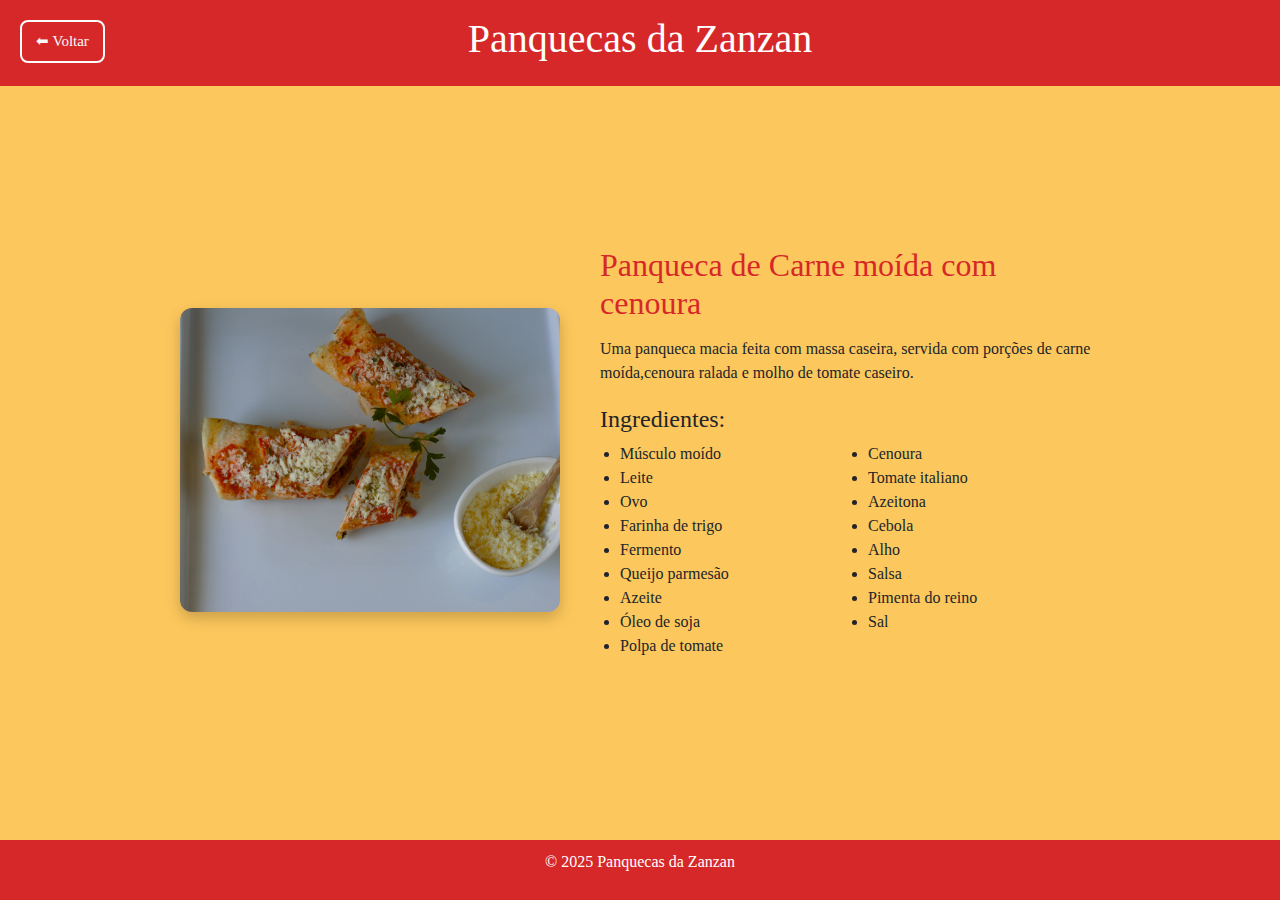
<file: p1.html>
<!DOCTYPE html>
<html lang="pt-br">
<head>
  <meta charset="UTF-8" />
  <meta name="viewport" content="width=device-width, initial-scale=1" />
  <title>Panauqeca de Presunto com Queijo</title>
  <link href="https://cdn.jsdelivr.net/npm/bootstrap@5.3.2/dist/css/bootstrap.min.css" rel="stylesheet" />
  <style>
    body {
      background-color: #fcc75c; /* Fundo amarelo suave */
      font-family: 'Georgia', serif;
      margin: 0; /* sem espaçamento extra */
    }

    /* 🔘 Botão voltar estilizado */
    .back-btn {
      position: fixed;
      top: 20px;
      left: 20px;
      z-index: 1100; /* acima do header */
      
      background-color: transparent;
      color: #fafafa;
      border: 2px solid #fdfcfc;
      padding: 8px 14px;
      border-radius: 8px;
      
      font-size: 15px;
      font-weight: 500;
      text-decoration: none;
      cursor: pointer;
      
      transition: all 0.3s ease;
    }

    .back-btn:hover {
      background-color: #fff;
      color: black;
      transform: translateY(-2px);
    }

    /* 🔝 Header fixo no topo */
    header {
      background-color: #d62828;
      color: white;
      padding: 15px 0;
      text-align: center;
      position: fixed;
      top: 0;
      width: 100%;
      left: 0;
      z-index: 1000;
    }

    /* Footer fixo no rodapé */
    footer {
      background-color: #d62828;
      color: white;
      text-align: center;
      padding: 10px 0;
      position: fixed;
      bottom: 0;
      width: 100%;
      left: 0;
      z-index: 1000;
    }

    /* Conteúdo central com grid */
    .conteudo {
      display: flex;
      align-items: center;
      justify-content: center;
      min-height: 100vh; /* ocupa a tela toda */
      padding: 80px 20px 60px; /* espaço só para não sobrepor header/footer */
      box-sizing: border-box;
    }

    .conteudo img {
      width: 100%;
      max-width: 380px;
      border-radius: 12px;
      box-shadow: 0 6px 15px rgba(0,0,0,0.2);
      margin-right: 40px;
    }

    .texto {
      max-width: 500px;
    }

    .texto h2 {
      color: #d62828;
      margin-bottom: 15px;
    }

    .texto p {
      margin-bottom: 20px;
    }

    .texto ul {
      padding-left: 20px;
    }

    /* 📱 Responsivo: imagem em cima e texto embaixo */
    @media (max-width: 768px) {
      .conteudo {
        flex-direction: column;
        padding: 100px 20px 80px;
        text-align: center;
      }
      .conteudo img {
        margin: 0 0 20px;
      }
      .texto {
        max-width: 100%;
      }
    }
  </style>
</head>
<body>
  <!-- Header fixo -->
  <header>
    <h1> Panquecas da Zanzan</h1>
  </header>

  <!-- 🔘 Botão voltar -->
  <a href="index.html" class="back-btn">⬅ Voltar</a>

  <!-- Conteúdo principal -->
  <div class="conteudo">
    <img src="img/DSC_0597[1] - Copia.jpg" alt="Panqueca com banana e mel">
    <div class="texto">
      <h2>Panqueca de Carne moída com cenoura</h2>
      <p>Uma panqueca macia feita com massa caseira, servida com porções de carne moída,cenoura ralada e molho de tomate caseiro.</p>
      <h4>Ingredientes:</h4>

  <ul style="columns: 2; -webkit-columns: 2; -moz-columns: 2;">
  <li>Músculo moído</li>
  <li>Leite</li>
  <li>Ovo</li>
  <li>Farinha de trigo</li>
  <li>Fermento</li>
  <li>Queijo parmesão</li>
  <li>Azeite</li>
  <li>Óleo de soja</li>
  <li>Polpa de tomate</li>
  <li>Cenoura</li>
  <li>Tomate italiano</li>
  <li>Azeitona</li>
  <li>Cebola</li>
  <li>Alho</li>
  <li>Salsa</li>
  <li>Pimenta do reino</li>
  <li>Sal</li>
   </ul>

    </div>
  </div>

  <!-- Footer fixo -->
  <footer>
    <p>&copy; 2025 Panquecas da Zanzan</p>
  </footer>
</body>
</html>
</file>
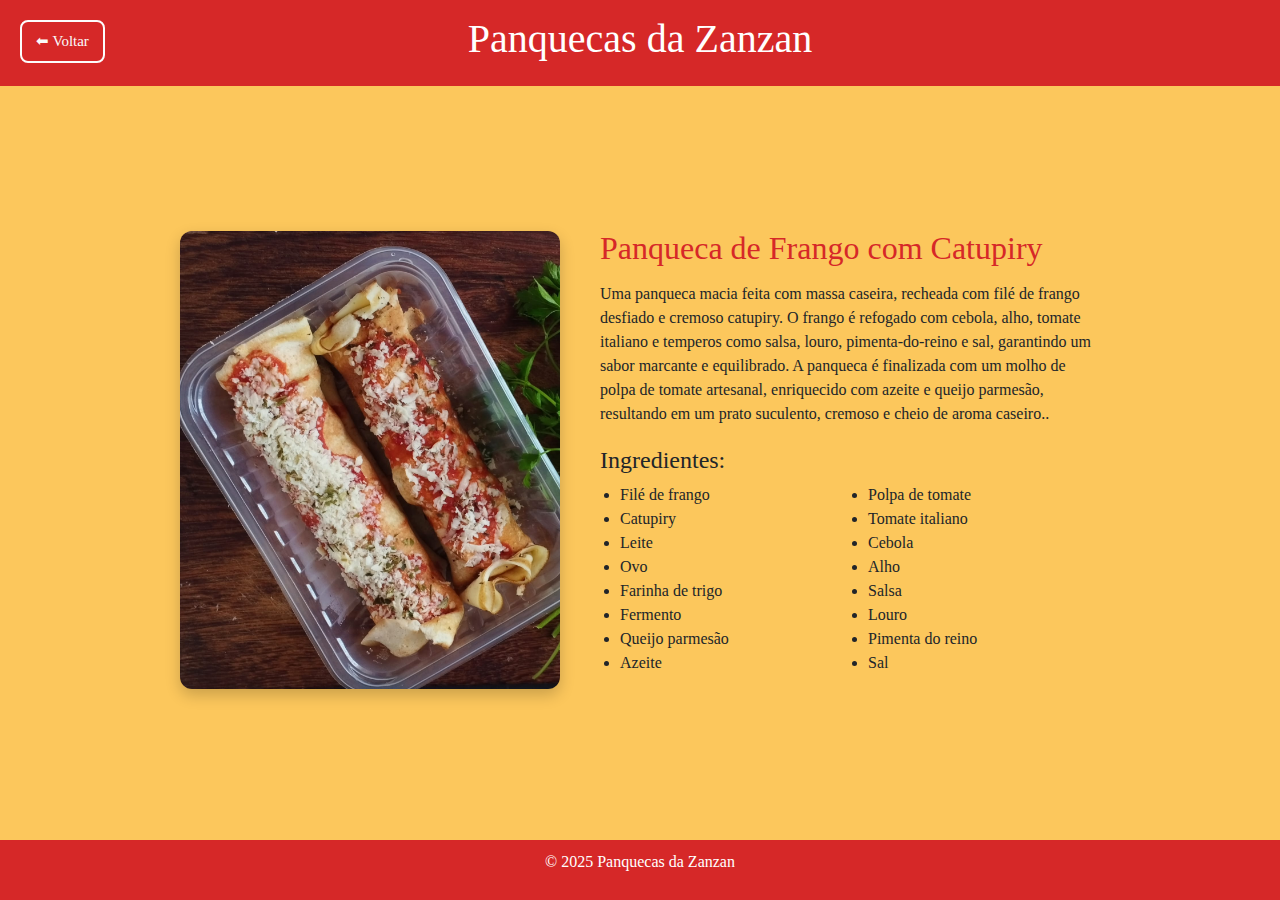
<file: p3.html>
<!DOCTYPE html>
<html lang="pt-br">
<head>
  <meta charset="UTF-8" />
  <meta name="viewport" content="width=device-width, initial-scale=1" />
  <title>Panqueca com banana e mel</title>
  <link href="https://cdn.jsdelivr.net/npm/bootstrap@5.3.2/dist/css/bootstrap.min.css" rel="stylesheet" />
  <style>
    body {
      background-color: #fcc75c; /* Fundo amarelo suave */
      font-family: 'Georgia', serif;
      margin: 0; /* sem espaçamento extra */
    }

    
    /* 🔘 Botão voltar estilizado */
    .back-btn {
      position: fixed;
      top: 20px;
      left: 20px;
      z-index: 1100; /* acima do header */
      
      background-color: transparent;
      color: #fafafa;
      border: 2px solid #fdfcfc;
      padding: 8px 14px;
      border-radius: 8px;
      
      font-size: 15px;
      font-weight: 500;
      text-decoration: none;
      cursor: pointer;
      
      transition: all 0.3s ease;
    }

    .back-btn:hover {
      background-color: #fff;
      color: black;
      transform: translateY(-2px);
    }


    /* 🔝 Header fixo no topo */
    header {
      background-color: #d62828;
      color: white;
      padding: 15px 0;
      text-align: center;
      position: fixed;
      top: 0;
      width: 100%;
      left: 0;
      z-index: 1000;
    }

    /* Footer fixo no rodapé */
    footer {
      background-color: #d62828;
      color: white;
      text-align: center;
      padding: 10px 0;
      position: fixed;
      bottom: 0;
      width: 100%;
      left: 0;
      z-index: 1000;
    }

    /* Conteúdo central com grid */
    .conteudo {
      display: flex;
      align-items: center;
      justify-content: center;
      min-height: 100vh; /* ocupa a tela toda */
      padding: 80px 20px 60px; /* espaço só para não sobrepor header/footer */
      box-sizing: border-box;
    }

    .conteudo img {
      width: 100%;
      max-width: 380px;
      border-radius: 12px;
      box-shadow: 0 6px 15px rgba(0,0,0,0.2);
      margin-right: 40px;
    }

    .texto {
      max-width: 500px;
    }

    .texto h2 {
      color: #d62828;
      margin-bottom: 15px;
    }

    .texto p {
      margin-bottom: 20px;
    }

    .texto ul {
      padding-left: 20px;
    }

    /* 📱 Responsivo: imagem em cima e texto embaixo */
    @media (max-width: 768px) {
      .conteudo {
        flex-direction: column;
        padding: 100px 20px 80px;
        text-align: center;
      }
      .conteudo img {
        margin: 0 0 20px;
      }
      .texto {
        max-width: 100%;
      }
    }
  </style>
</head>
<body>
  <!-- Header fixo -->
  <header>
    <h1> Panquecas da Zanzan</h1>
  </header>
  
  <!-- 🔘 Botão voltar -->
  <a href="index.html" class="back-btn">⬅ Voltar</a>

  <!-- Conteúdo principal -->
  <div class="conteudo">
    <img src="img/Imagem do WhatsApp de 2025-09-13 à(s) 11.27.12_b5192a0e.jpg" alt="Panqueca com banana e mel">
    <div class="texto">
      <h2>Panqueca de Frango com Catupiry</h2>
      <p>Uma panqueca macia feita com massa caseira, recheada com filé de frango desfiado e cremoso catupiry.
         O frango é refogado com cebola, alho, tomate italiano e temperos como salsa, louro, pimenta-do-reino e sal,
          garantindo um sabor marcante e equilibrado. A panqueca é finalizada com um molho de polpa de tomate artesanal,
           enriquecido com azeite e queijo parmesão,
         resultando em um prato suculento, cremoso e cheio de aroma caseiro..</p>
      <h4>Ingredientes:</h4>
  <ul style="columns: 2; -webkit-columns: 2; -moz-columns: 2;">
  <li>Filé de frango</li>
  <li>Catupiry</li>
  <li>Leite</li>
  <li>Ovo</li>
  <li>Farinha de trigo</li>
  <li>Fermento</li>
  <li>Queijo parmesão</li>
  <li>Azeite</li>
  <li>Polpa de tomate</li>
  <li>Tomate italiano</li>
  <li>Cebola</li>
  <li>Alho</li>
  <li>Salsa</li>
  <li>Louro</li>
  <li>Pimenta do reino</li>
  <li>Sal</li>
   </ul>

    </div>
  </div>

  <!-- Footer fixo -->
  <footer>
    <p>&copy; 2025 Panquecas da Zanzan</p>
  </footer>
</body>
</html>
</file>
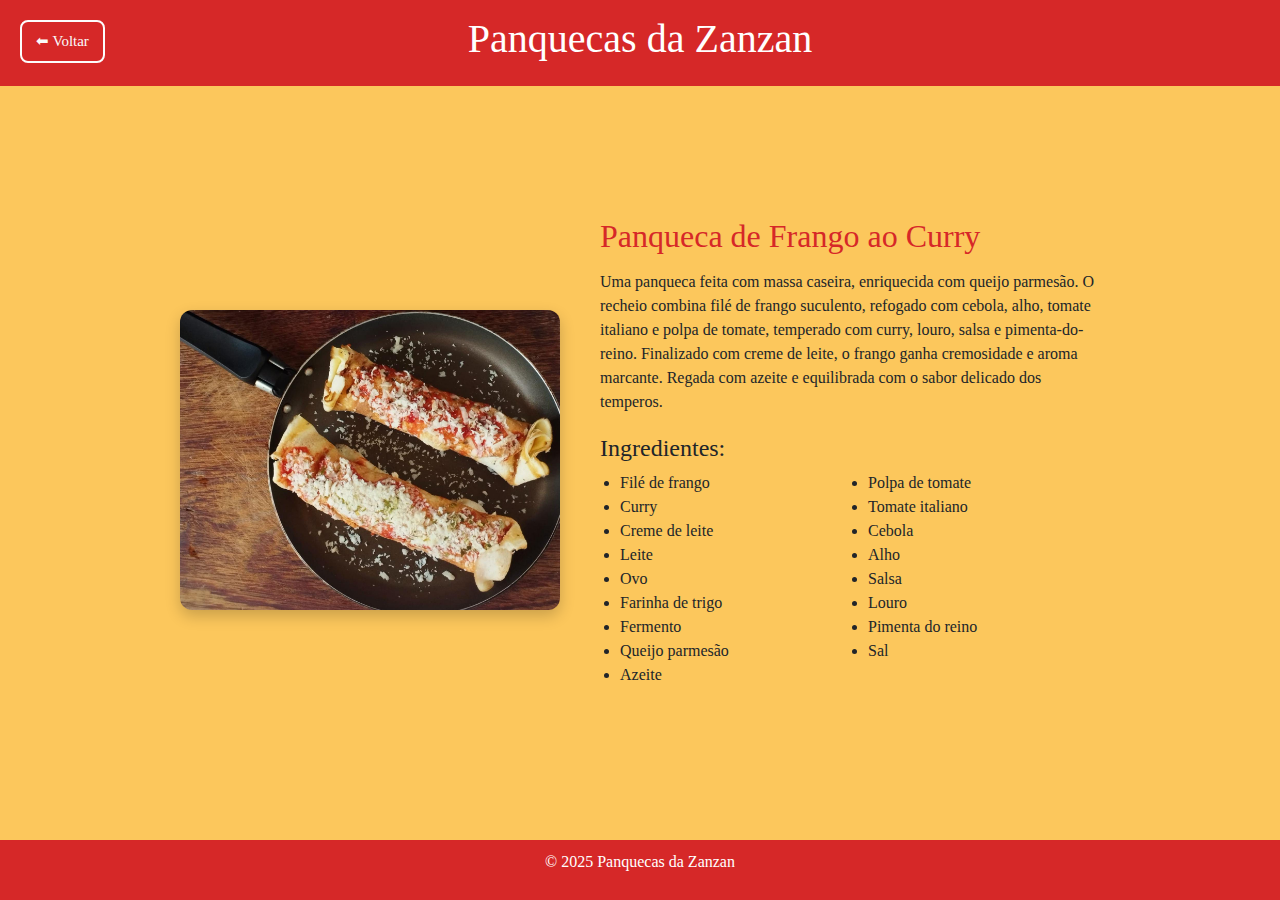
<file: p4.html>
<!DOCTYPE html>
<html lang="pt-br">
<head>
  <meta charset="UTF-8" />
  <meta name="viewport" content="width=device-width, initial-scale=1" />
  <title>Panqueca com banana e mel</title>
  <link href="https://cdn.jsdelivr.net/npm/bootstrap@5.3.2/dist/css/bootstrap.min.css" rel="stylesheet" />
  <style>
    body {
      background-color: #fcc75c; /* Fundo amarelo suave */
      font-family: 'Georgia', serif;
      margin: 0; /* sem espaçamento extra */
    }

    /* 🔘 Botão voltar estilizado */
    .back-btn {
      position: fixed;
      top: 20px;
      left: 20px;
      z-index: 1100; /* acima do header */
      
      background-color: transparent;
      color: #fafafa;
      border: 2px solid #fdfcfc;
      padding: 8px 14px;
      border-radius: 8px;
      
      font-size: 15px;
      font-weight: 500;
      text-decoration: none;
      cursor: pointer;
      
      transition: all 0.3s ease;
    }

    .back-btn:hover {
      background-color: #fff;
      color: black;
      transform: translateY(-2px);
    }

    /* 🔝 Header fixo no topo */
    header {
      background-color: #d62828;
      color: white;
      padding: 15px 0;
      text-align: center;
      position: fixed;
      top: 0;
      width: 100%;
      left: 0;
      z-index: 1000;
    }

    /* Footer fixo no rodapé */
    footer {
      background-color: #d62828;
      color: white;
      text-align: center;
      padding: 10px 0;
      position: fixed;
      bottom: 0;
      width: 100%;
      left: 0;
      z-index: 1000;
    }

    /* Conteúdo central com grid */
    .conteudo {
      display: flex;
      align-items: center;
      justify-content: center;
      min-height: 100vh; /* ocupa a tela toda */
      padding: 80px 20px 60px; /* espaço só para não sobrepor header/footer */
      box-sizing: border-box;
    }

    .conteudo img {
      width: 100%;
      max-width: 380px;
      border-radius: 12px;
      box-shadow: 0 6px 15px rgba(0,0,0,0.2);
      margin-right: 40px;
    }

    .texto {
      max-width: 500px;
    }

    .texto h2 {
      color: #d62828;
      margin-bottom: 15px;
    }

    .texto p {
      margin-bottom: 20px;
    }

    .texto ul {
      padding-left: 20px;
    }

    /* 📱 Responsivo: imagem em cima e texto embaixo */
    @media (max-width: 768px) {
      .conteudo {
        flex-direction: column;
        padding: 100px 20px 80px;
        text-align: center;
      }
      .conteudo img {
        margin: 0 0 20px;
      }
      .texto {
        max-width: 100%;
      }
    }
  </style>
</head>
<body>
  <!-- Header fixo -->
  <header>
    <h1> Panquecas da Zanzan</h1>
  </header>

  <!-- 🔘 Botão voltar -->
  <a href="index.html" class="back-btn">⬅ Voltar</a>
  
  <!-- Conteúdo principal -->
  <div class="conteudo">
    <img src="img/Imagem do WhatsApp de 2025-09-13 à(s) 11.46.11_c36f39b9.jpg" alt="Panqueca com banana e mel">
    <div class="texto">
      <h2>Panqueca de Frango ao Curry</h2>
      <p>Uma panqueca feita com massa caseira, enriquecida com queijo parmesão.
         O recheio combina filé de frango suculento, refogado com cebola, alho, tomate italiano e polpa de tomate,
          temperado com curry, louro, salsa e pimenta-do-reino. Finalizado com creme de leite, o frango ganha cremosidade
           e aroma marcante. Regada com azeite e equilibrada com o sabor delicado dos temperos.
         </p>
      <h4>Ingredientes:</h4>

       <ul style="columns: 2; -webkit-columns: 2; -moz-columns: 2;">
         <li>Filé de frango</li>
  <li>Curry</li>
  <li>Creme de leite</li>
  <li>Leite</li>
  <li>Ovo</li>
  <li>Farinha de trigo</li>
  <li>Fermento</li>
  <li>Queijo parmesão</li>
  <li>Azeite</li>
  <li>Polpa de tomate</li>
  <li>Tomate italiano</li>
  <li>Cebola</li>
  <li>Alho</li>
  <li>Salsa</li>
  <li>Louro</li>
  <li>Pimenta do reino</li>
  <li>Sal</li>
      </ul>
      </ul>
    </div>
  </div>

  <!-- Footer fixo -->
  <footer>
    <p>&copy; 2025 Panquecas da Zanzan</p>
  </footer>
</body>
</html>
</file>
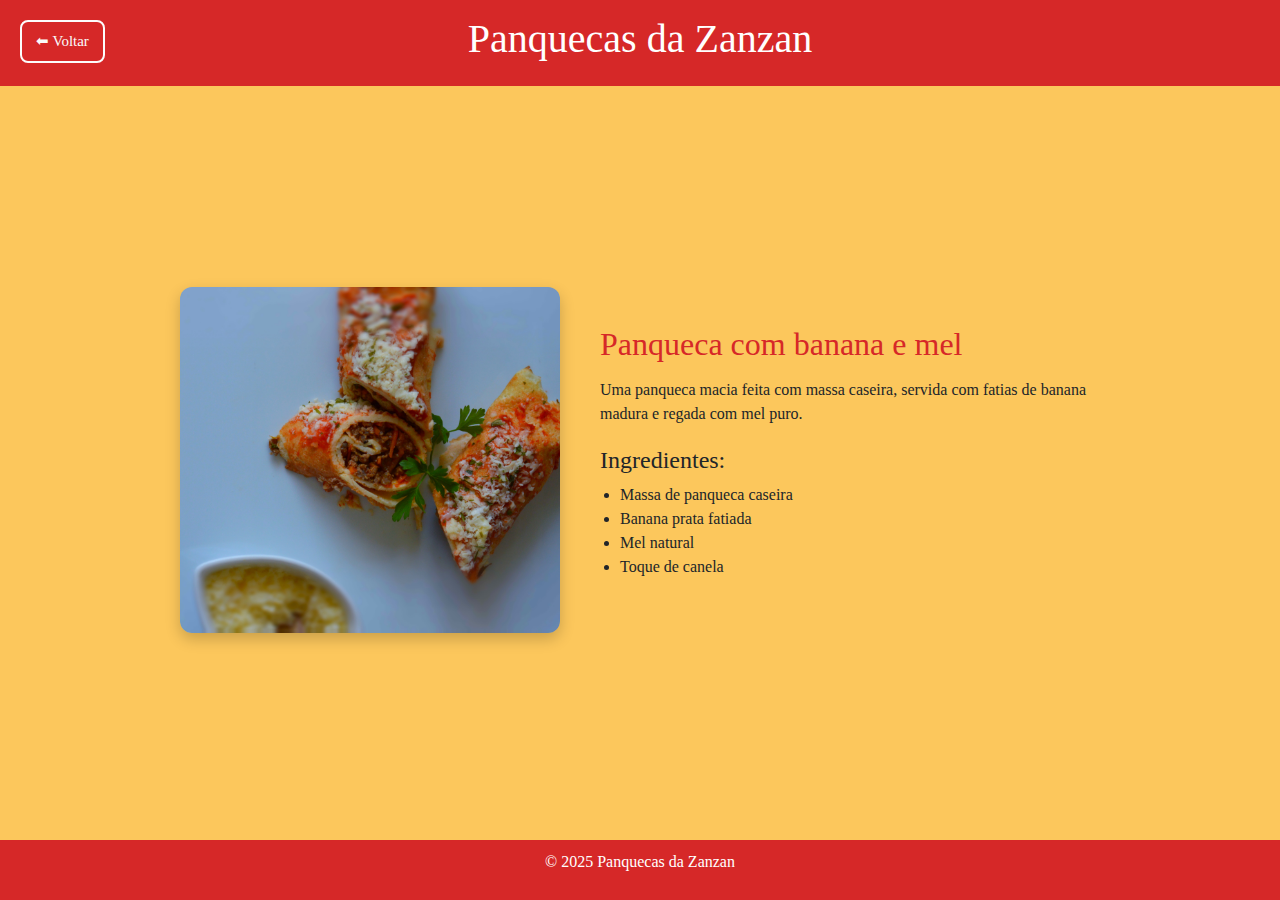
<file: p5.html>
<!DOCTYPE html>
<html lang="pt-br">
<head>
  <meta charset="UTF-8" />
  <meta name="viewport" content="width=device-width, initial-scale=1" />
  <title>Panqueca com banana e mel</title>
  <link href="https://cdn.jsdelivr.net/npm/bootstrap@5.3.2/dist/css/bootstrap.min.css" rel="stylesheet" />
  <style>
    body {
      background-color: #fcc75c; /* Fundo amarelo suave */
      font-family: 'Georgia', serif;
      margin: 0; /* sem espaçamento extra */
    }

    /* 🔘 Botão voltar estilizado */
    .back-btn {
      position: fixed;
      top: 20px;
      left: 20px;
      z-index: 1100; /* acima do header */
      
      background-color: transparent;
      color: #fafafa;
      border: 2px solid #fdfcfc;
      padding: 8px 14px;
      border-radius: 8px;
      
      font-size: 15px;
      font-weight: 500;
      text-decoration: none;
      cursor: pointer;
      
      transition: all 0.3s ease;
    }

    .back-btn:hover {
      background-color: #fff;
      color: black;
      transform: translateY(-2px);
    }

    /* 🔝 Header fixo no topo */
    header {
      background-color: #d62828;
      color: white;
      padding: 15px 0;
      text-align: center;
      position: fixed;
      top: 0;
      width: 100%;
      left: 0;
      z-index: 1000;
    }

    /* Footer fixo no rodapé */
    footer {
      background-color: #d62828;
      color: white;
      text-align: center;
      padding: 10px 0;
      position: fixed;
      bottom: 0;
      width: 100%;
      left: 0;
      z-index: 1000;
    }

    /* Conteúdo central com grid */
    .conteudo {
      display: flex;
      align-items: center;
      justify-content: center;
      min-height: 100vh; /* ocupa a tela toda */
      padding: 80px 20px 60px; /* espaço só para não sobrepor header/footer */
      box-sizing: border-box;
    }

    .conteudo img {
      width: 100%;
      max-width: 380px;
      border-radius: 12px;
      box-shadow: 0 6px 15px rgba(0,0,0,0.2);
      margin-right: 40px;
    }

    .texto {
      max-width: 500px;
    }

    .texto h2 {
      color: #d62828;
      margin-bottom: 15px;
    }

    .texto p {
      margin-bottom: 20px;
    }

    .texto ul {
      padding-left: 20px;
    }

    /* 📱 Responsivo: imagem em cima e texto embaixo */
    @media (max-width: 768px) {
      .conteudo {
        flex-direction: column;
        padding: 100px 20px 80px;
        text-align: center;
      }
      .conteudo img {
        margin: 0 0 20px;
      }
      .texto {
        max-width: 100%;
      }
    }
  </style>
</head>
<body>
  <!-- Header fixo -->
  <header>
    <h1> Panquecas da Zanzan</h1>
  </header>

  
  <!-- 🔘 Botão voltar -->
  <a href="index.html" class="back-btn">⬅ Voltar</a>

  <!-- Conteúdo principal -->
  <div class="conteudo">
    <img src="img/CSC_0620[1].JPG" alt="Panqueca com banana e mel">
    <div class="texto">
      <h2>Panqueca com banana e mel</h2>
      <p>Uma panqueca macia feita com massa caseira, servida com fatias de banana madura e regada com mel puro.</p>
      <h4>Ingredientes:</h4>
      <ul>
        <li>Massa de panqueca caseira</li>
        <li>Banana prata fatiada</li>
        <li>Mel natural</li>
        <li>Toque de canela</li>
      </ul>
    </div>
  </div>

  <!-- Footer fixo -->
  <footer>
    <p>&copy; 2025 Panquecas da Zanzan</p>
  </footer>
</body>
</html>
</file>
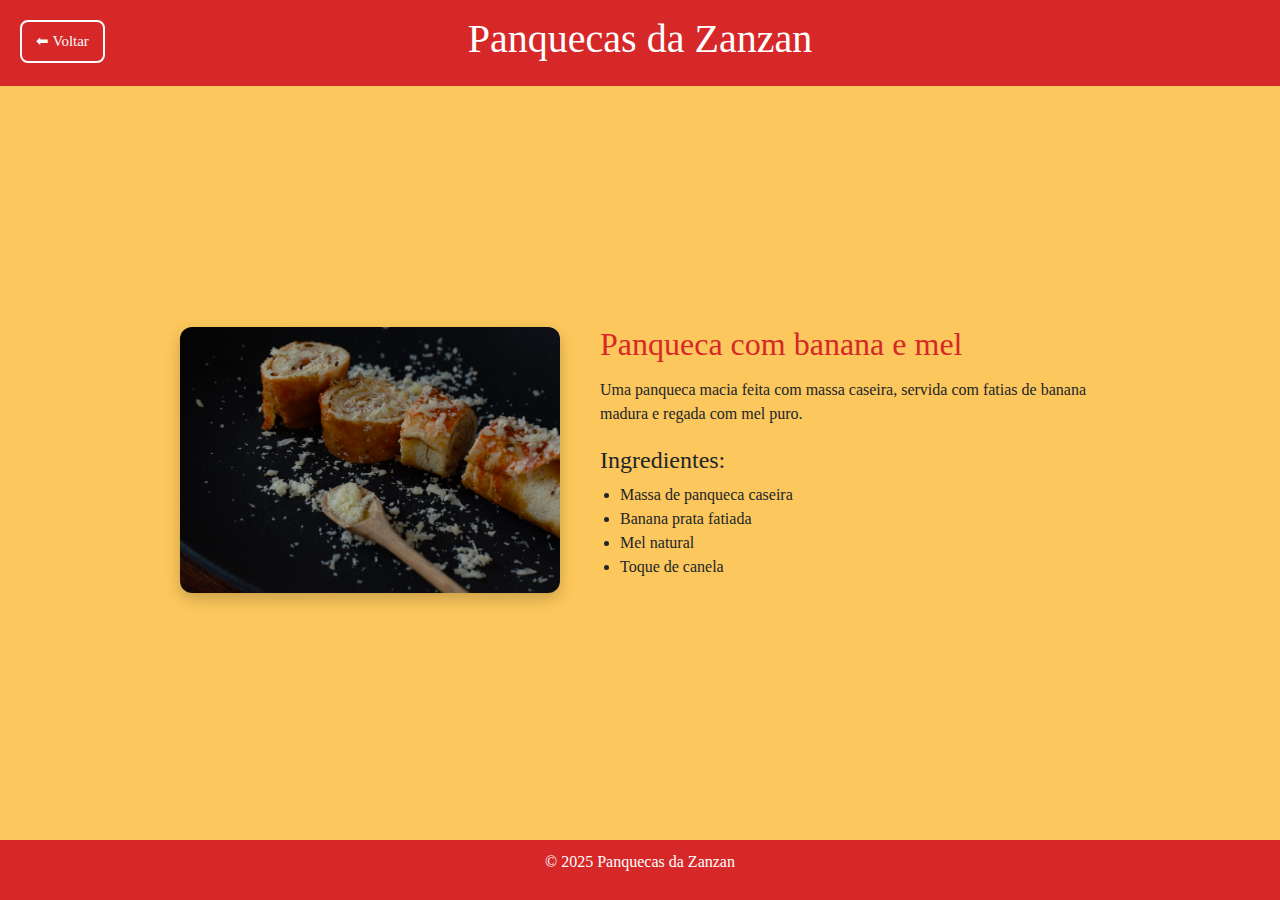
<file: p6.html>
<!DOCTYPE html>
<html lang="pt-br">
<head>
  <meta charset="UTF-8" />
  <meta name="viewport" content="width=device-width, initial-scale=1" />
  <title>Panqueca com banana e mel</title>
  <link href="https://cdn.jsdelivr.net/npm/bootstrap@5.3.2/dist/css/bootstrap.min.css" rel="stylesheet" />
  <style>
    body {
      background-color: #fcc75c; /* Fundo amarelo suave */
      font-family: 'Georgia', serif;
      margin: 0; /* sem espaçamento extra */
    }

    /* 🔘 Botão voltar estilizado */
    .back-btn {
      position: fixed;
      top: 20px;
      left: 20px;
      z-index: 1100; /* acima do header */
      
      background-color: transparent;
      color: #fafafa;
      border: 2px solid #fdfcfc;
      padding: 8px 14px;
      border-radius: 8px;
      
      font-size: 15px;
      font-weight: 500;
      text-decoration: none;
      cursor: pointer;
      
      transition: all 0.3s ease;
    }

    .back-btn:hover {
      background-color: #fff;
      color: black;
      transform: translateY(-2px);
    }

    /* 🔝 Header fixo no topo */
    header {
      background-color: #d62828;
      color: white;
      padding: 15px 0;
      text-align: center;
      position: fixed;
      top: 0;
      width: 100%;
      left: 0;
      z-index: 1000;
    }

    /* Footer fixo no rodapé */
    footer {
      background-color: #d62828;
      color: white;
      text-align: center;
      padding: 10px 0;
      position: fixed;
      bottom: 0;
      width: 100%;
      left: 0;
      z-index: 1000;
    }

    /* Conteúdo central com grid */
    .conteudo {
      display: flex;
      align-items: center;
      justify-content: center;
      min-height: 100vh; /* ocupa a tela toda */
      padding: 80px 20px 60px; /* espaço só para não sobrepor header/footer */
      box-sizing: border-box;
    }

    .conteudo img {
      width: 100%;
      max-width: 380px;
      border-radius: 12px;
      box-shadow: 0 6px 15px rgba(0,0,0,0.2);
      margin-right: 40px;
    }

    .texto {
      max-width: 500px;
    }

    .texto h2 {
      color: #d62828;
      margin-bottom: 15px;
    }

    .texto p {
      margin-bottom: 20px;
    }

    .texto ul {
      padding-left: 20px;
    }

    /* 📱 Responsivo: imagem em cima e texto embaixo */
    @media (max-width: 768px) {
      .conteudo {
        flex-direction: column;
        padding: 100px 20px 80px;
        text-align: center;
      }
      .conteudo img {
        margin: 0 0 20px;
      }
      .texto {
        max-width: 100%;
      }
    }
  </style>
</head>
<body>
  <!-- Header fixo -->
  <header>
    <h1> Panquecas da Zanzan</h1>
  </header>

  
  <!-- 🔘 Botão voltar -->
  <a href="index.html" class="back-btn">⬅ Voltar</a>
  
  <!-- Conteúdo principal -->
  <div class="conteudo">
    <img src="img//DSC_0595[1] - Copia.jpg" alt="Panqueca com banana e mel">
    <div class="texto">
      <h2>Panqueca com banana e mel</h2>
      <p>Uma panqueca macia feita com massa caseira, servida com fatias de banana madura e regada com mel puro.</p>
      <h4>Ingredientes:</h4>
      <ul>
        <li>Massa de panqueca caseira</li>
        <li>Banana prata fatiada</li>
        <li>Mel natural</li>
        <li>Toque de canela</li>
      </ul>
    </div>
  </div>

  <!-- Footer fixo -->
  <footer>
    <p>&copy; 2025 Panquecas da Zanzan</p>
  </footer>
</body>
</html>
</file>
